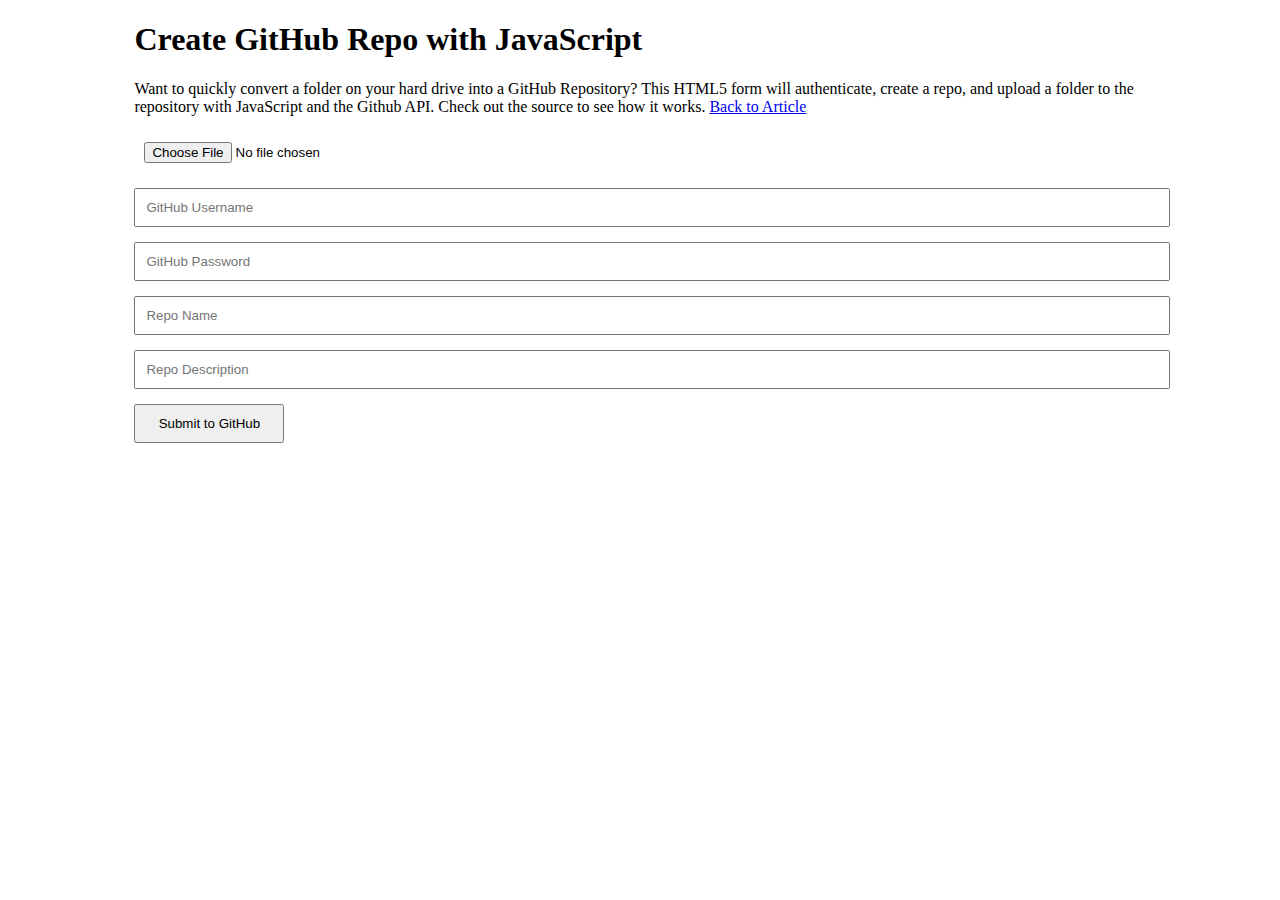
<file: admin.html>
<!DOCTYPE html>
<html lang="en">
<head>
	<meta charset="utf-8">
	<title>Online GitHub Repository Creator from Local Folders</title>
	<meta name="viewport" content="width=device-width, initial-scale=1.0">
<style>
#container {
	width:80%;
	margin:0px auto;
}
#container input {
	width:100%;
	padding:10px;
	margin-bottom:15px;
	display:block;
}
#container #submit {
	width:150px;
}
</style>
</head>
<body>

<div id="container">

<div id="info">
    <h1>Create GitHub Repo with JavaScript</h1>
    <p>Want to quickly convert a folder on your hard drive into a GitHub Repository? This HTML5 form will authenticate, create a repo, and upload a folder to the repository with JavaScript and the Github API. Check out the source to see how it works.  <a href="http://techslides.com/create-repositories-with-github-api-and-html5">Back to Article</a></p>
</div>


  <div id="side">
  <form id="githubForm" onsubmit="return false;">
    <input type="file" name="folder" id="folder" webkitdirectory directory required />
    <input type="text" name="username" id="username" placeholder="GitHub Username" required />
    <input type="text" name="password" id="password" placeholder="GitHub Password" required />
    <input type="text" name="name" id="name" placeholder="Repo Name" required />
    <input type="text" name="description" id="description" placeholder="Repo Description" required />
    <input type="submit" id="submit" value="Submit to GitHub"/>
  </form>
  </div>
  <div id="results"></div>
</div>

<script type="text/javascript" src="http://techslides.com/demos/image-browser/jquery-2.1.1.min.js"></script>
<script>

var folderfiles = [];
var auth, authid, token, repourl, curl;

var folder = document.getElementById("folder");

//process files
folder.addEventListener("change", function (e) {
	var files = e.target.files;
    for(i=0; i<files.length; i++) {
    	var file = files[i];
        folderfiles.push(file);
    }
}, false);


$('#submit').click(function(){
    if($("form")[0].checkValidity()) {

	    var username = $("#username").val();
	    var password = $("#password").val();
	    var name = $("#name").val();
	    var description = $("#description").val();

	    auth = btoa(username+':'+password);

	    $("#results").text("Authenticating...");

		$.ajax({ 
		    url: 'https://api.github.com/authorizations',
		    type: 'POST',
		    beforeSend: function(xhr) { 
		        xhr.setRequestHeader("Authorization", "Basic " + auth); 
		    },
		    data: '{"scopes":["repo"],"note":"Create Repo with Ajax"}'
		}).done(function(response) {
			authid = response.id;
			token = response.token;
		    $("#results").text("Authenticated.");
		    postrepo(name,description);
		}).error(function(err) {
		    $("#results").text("Authorization Failed. Check console log.");
		    console.log(err);
		});

    } else {
	    $("#results").text("Please fill out the form.");
	}
});

function postrepo(name,description){

	$("#results").text("Creating GitHub Repository.");

	var postdata = '{"name":"'+name+'","description":"'+description+'","auto_init":true}';

	$.ajax({ 
		url: 'https://api.github.com/user/repos',
		type: 'POST',
		beforeSend: function(xhr) { 
			xhr.setRequestHeader("Authorization", "token " + token); 
		},
		data: postdata
	}).done(function(response) {
		curl = response.contents_url;
		repourl = response.html_url;
		$("#results").text("Created Repository.");
		postfiles(curl);
	}).error(function(err) {
		$("#results").text("Repo Creation Failed. Check console log.");
		console.log(err);
	});

}

function postfiles(){

  $("#results").text("Uploading Files to GitHub Repository. "+folderfiles.length+" files left to upload.");

  if(folderfiles.length>0){

	var f = folderfiles.pop();

	var filename = f.webkitRelativePath;
	var filemessage = "uploading a file";

	var reader = new FileReader();

	reader.onload = function(e) {

		var filecontent = reader.result;
		//var basecontent = btoa(filecontent);
		var basecontent = btoa(unescape(encodeURIComponent(filecontent)));
		var apiurl = curl.replace('{+path}',filename);
		var filedata = '{"message":"'+filemessage+'","content":"'+basecontent+'"}';

			$.ajax({ 
			    url: apiurl,
			    type: 'PUT',
			    beforeSend: function(xhr) { 
			        xhr.setRequestHeader("Authorization", "token " + token);
			    },
			    data: filedata
			}).done(function(response) {
				$("#results").text("Uploading...");
				postfiles();
			}).error(function(err) {
				$("#results").text("File Upload Failed.");
				console.log(err);
				postfiles();
			});

	}

	reader.readAsText(f,"UTF-8");

  } else {
	delauth();
  }

}

function delauth(){
	$.ajax({ 
		url: 'https://api.github.com/authorizations/'+authid,
		type: 'DELETE',
		beforeSend: function(xhr) { 
			xhr.setRequestHeader("Authorization", "Basic " + auth); 
		}
	});

	var htmlcode = 'Finished. Check it out: <a href="'+repourl+'">'+repourl+'</a>';
	$("#results").html(htmlcode);
}

</script>
</body>
</html>
</file>
